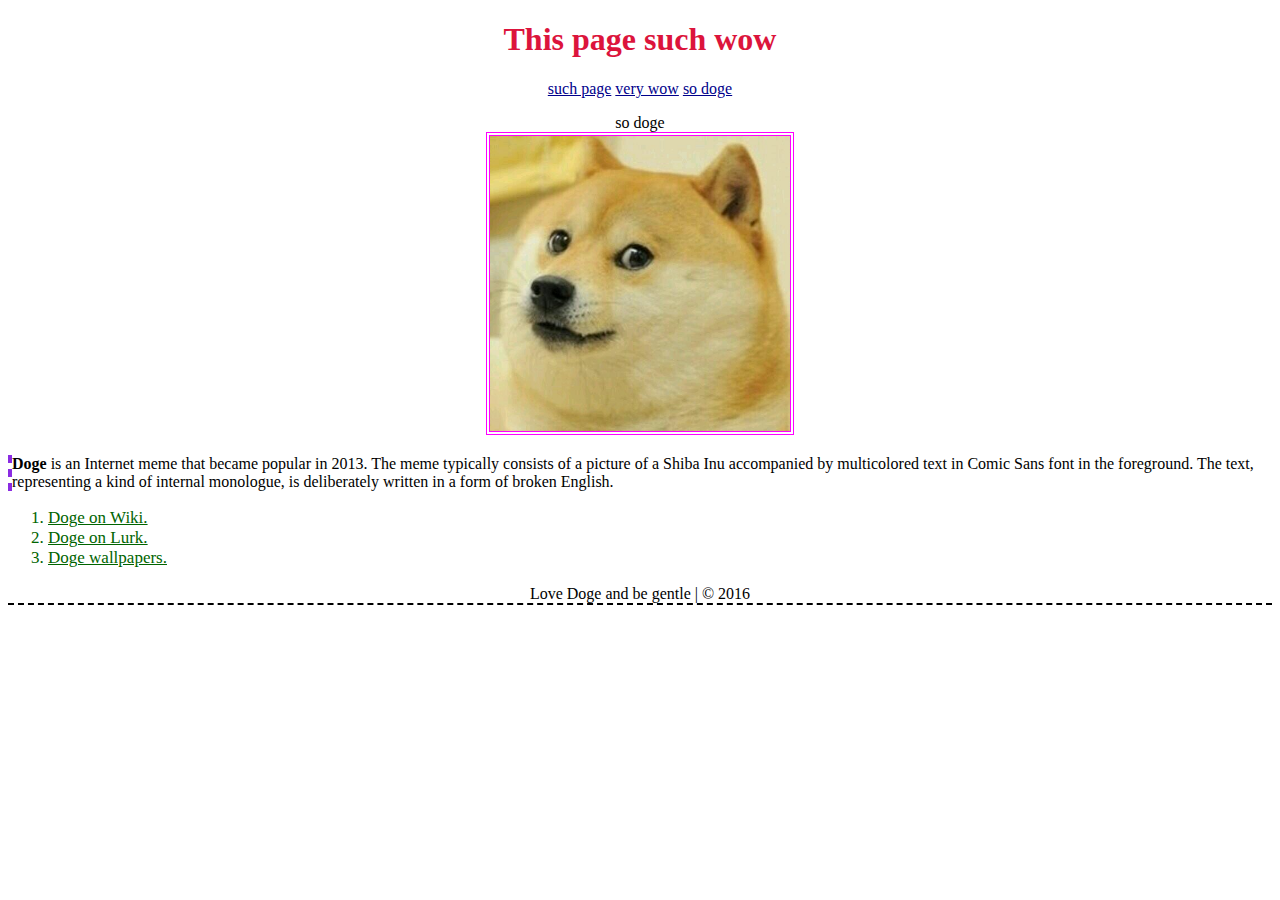
<file: 2/index.html>
<!DOCTYPE html>
<html lang="en">
<head>
<link rel="stylesheet" href="style.css">
  <meta charset="UTF-8">
  <title>Домашнее задание 2</title>
  <style>
       span {
      text-decoration: underline;
      color: DarkBlue;
    }
    img {
      width: 300px;
      border: 4px double #f0f;
    }
    figcaption {
      font-size: 16px;
    }
    p.left {
      text-align: left;
      border-left: 4px dashed BlueViolet;
    }
    ol {
      text-align: left;
      font-size: 17px;
      color: DarkGreen;
    }
    a {
      color: DarkGreen;
    }
    a:hover {
      text-decoration: none;
    }
    
  </style>
</head>
<body>
  <article>
    <h1>This page such wow</h1>
    <p>
      <span>such page</span> <span>very wow</span> <span>so doge</span>
    </p>
    <figure>
      <figcaption>so doge</figcaption>
      <img src="images/doge.jpeg" alt="">
    </figure>
    <p class="left">
      <strong>Doge</strong> is an Internet meme that became popular in 2013. The meme typically consists of a picture of a Shiba Inu accompanied by multicolored text in Comic Sans font in the foreground. The text, representing a kind of internal monologue, is deliberately written in a form of broken English.
    </p>
    <ol>
      <li><a href="https://en.wikipedia.org/wiki/Doge_(meme)">Doge on Wiki.</a></li>
      <li><a href="http://lurkmore.to/Doge">Doge on Lurk.</a></li>
      <li><a href="https://www.google.com.ua/search?newwindow=1&espv=2&biw=944&bih=907&tbm=isch&q=doge+wallpaper&revid=1046414333&sa=X&ved=0ahUKEwjQtJ2l6cjLAhWi93IKHRKRBRYQ1QIIIA">Doge wallpapers.</a></li>
    </ol>
   <article style="border-bottom: 2px dashed #000;"> <footer>Love Doge and be gentle | &copy; 2016</footer></article>
  </article>
</body>
</html>
</file>
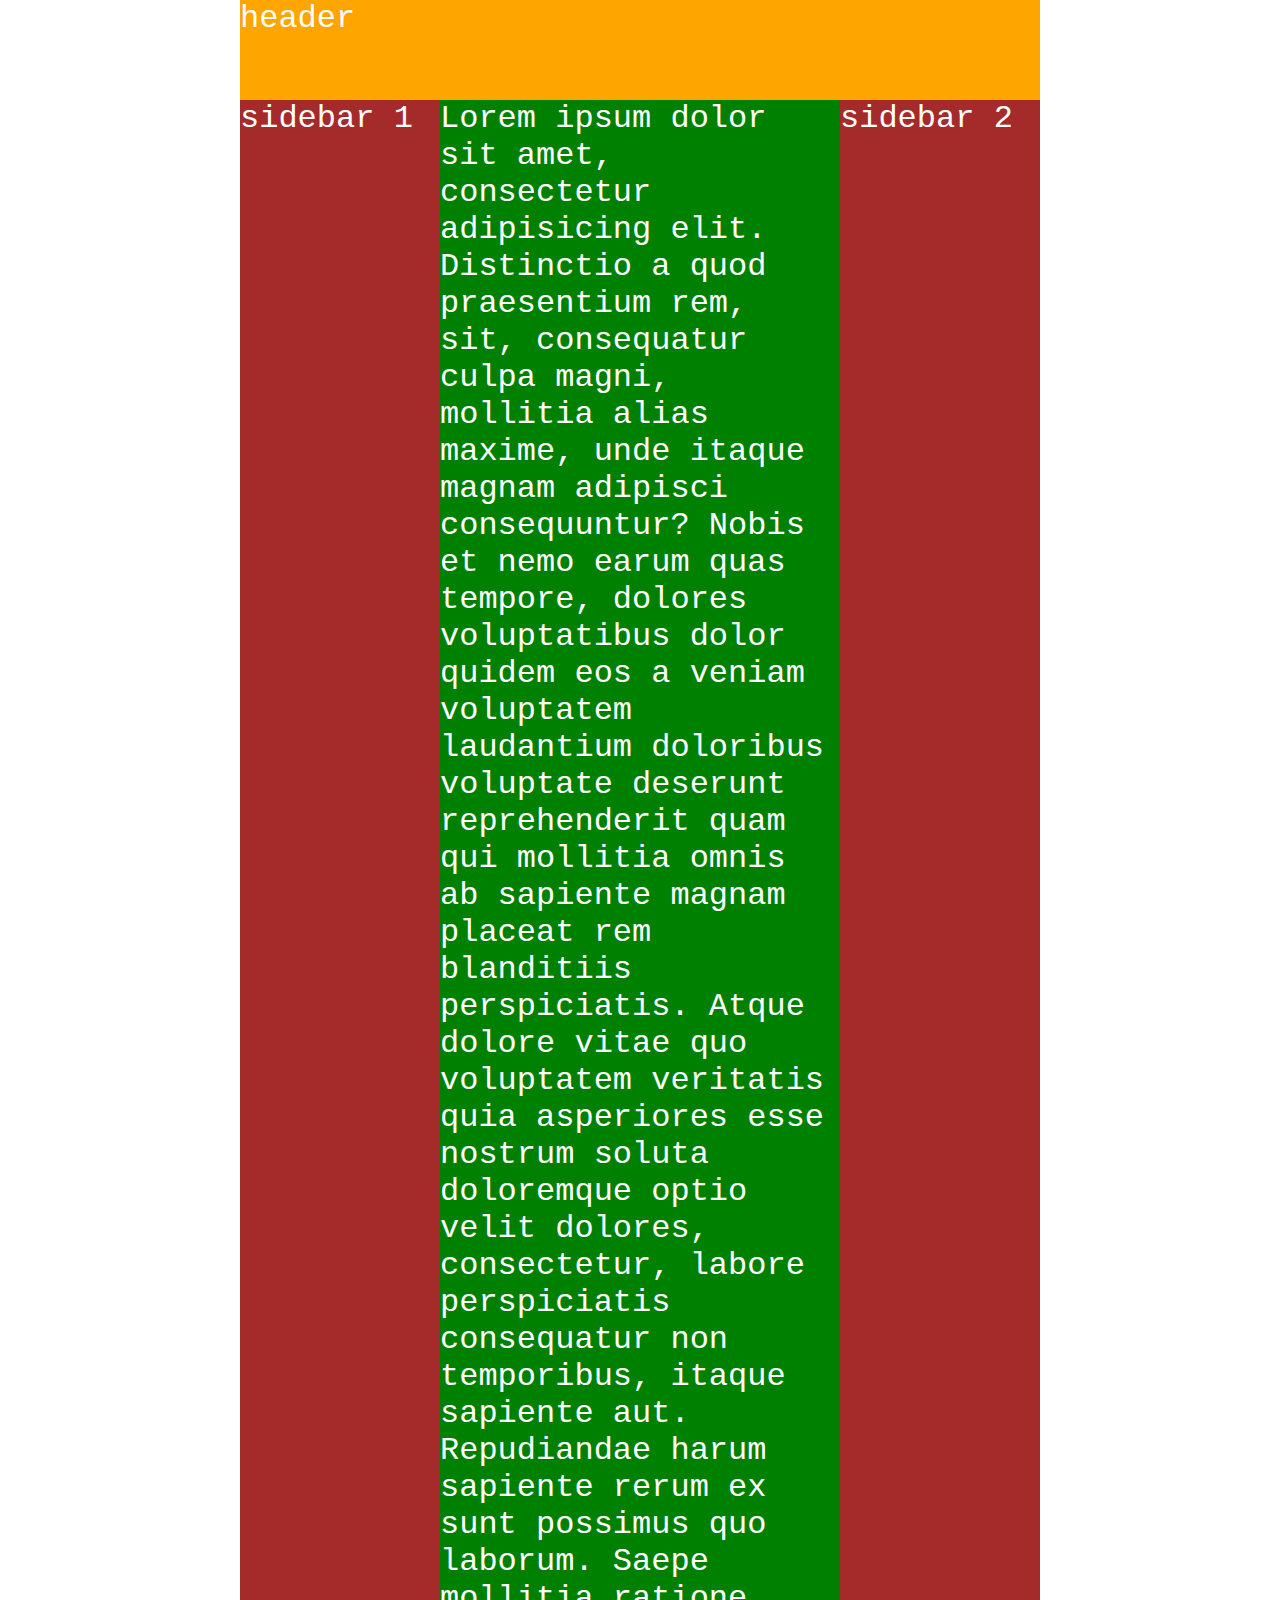
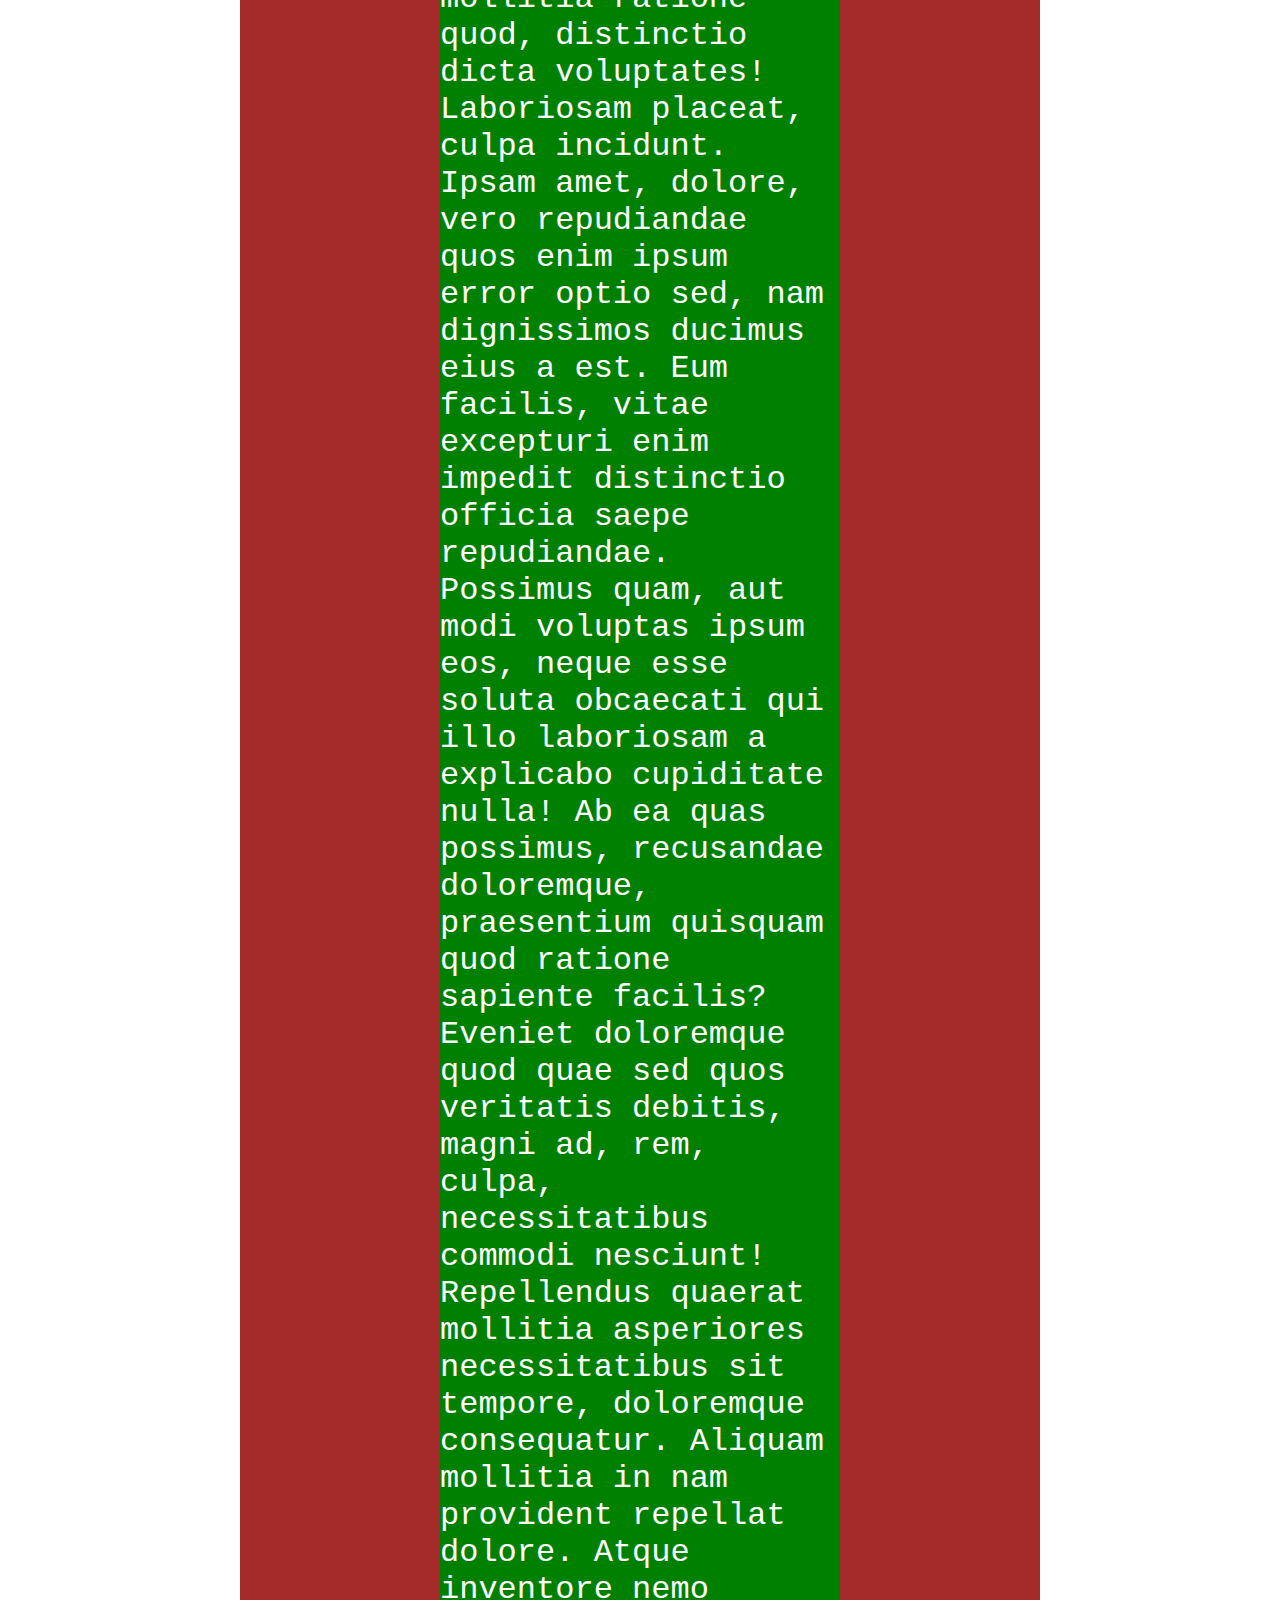
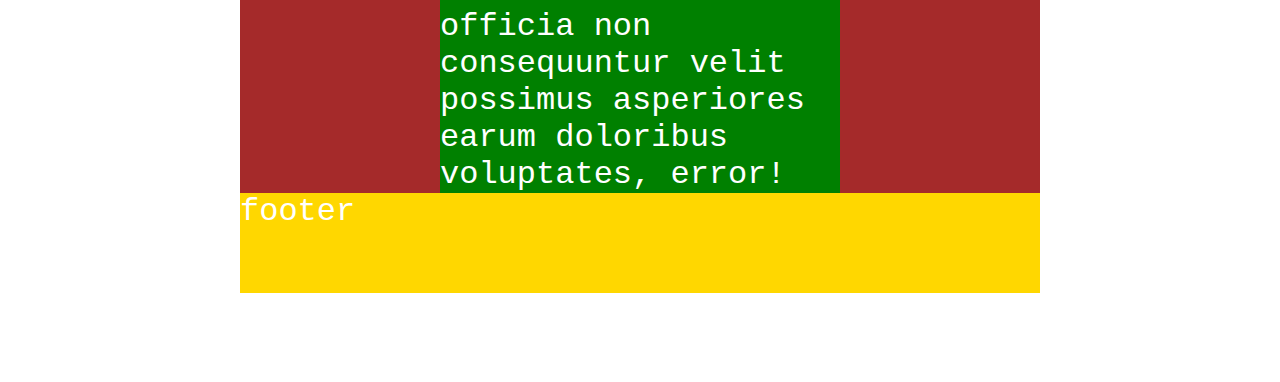
<file: 4.1/index.html>
<!DOCTYPE html>
<html lang="en">
<head>
 <meta charset="UTF-8">
  <title>2 colomns</title>
 <link rel="stylesheet" type="text/css" href="1.css">
</head>
<body>
	<div class="wrapper">
		<header>header</header>
		<main>sidebar 1</main>
		<aside>sidebar 2</aside>
		<div class="content">
			Lorem ipsum dolor sit amet, consectetur adipisicing elit. Distinctio a quod praesentium rem, sit, consequatur culpa magni, mollitia alias maxime, unde itaque magnam adipisci consequuntur? Nobis et nemo earum quas tempore, dolores voluptatibus dolor quidem eos a veniam voluptatem laudantium doloribus voluptate deserunt reprehenderit quam qui mollitia omnis ab sapiente magnam placeat rem blanditiis perspiciatis. Atque dolore vitae quo voluptatem veritatis quia asperiores esse nostrum soluta doloremque optio velit dolores, consectetur, labore perspiciatis consequatur non temporibus, itaque sapiente aut. Repudiandae harum sapiente rerum ex sunt possimus quo laborum. Saepe mollitia ratione quod, distinctio dicta voluptates! Laboriosam placeat, culpa incidunt. Ipsam amet, dolore, vero repudiandae quos enim ipsum error optio sed, nam dignissimos ducimus eius a est. Eum facilis, vitae excepturi enim impedit distinctio officia saepe repudiandae. Possimus quam, aut modi voluptas ipsum eos, neque esse soluta obcaecati qui illo laboriosam a explicabo cupiditate nulla! Ab ea quas possimus, recusandae doloremque, praesentium quisquam quod ratione sapiente facilis? Eveniet doloremque quod quae sed quos veritatis debitis, magni ad, rem, culpa, necessitatibus commodi nesciunt! Repellendus quaerat mollitia asperiores necessitatibus sit tempore, doloremque consequatur. Aliquam mollitia in nam provident repellat dolore. Atque inventore nemo officia non consequuntur velit possimus asperiores earum doloribus voluptates, error!
 		</div>

		<footer>footer</footer>
	</div>
</body>
</html>
</file>
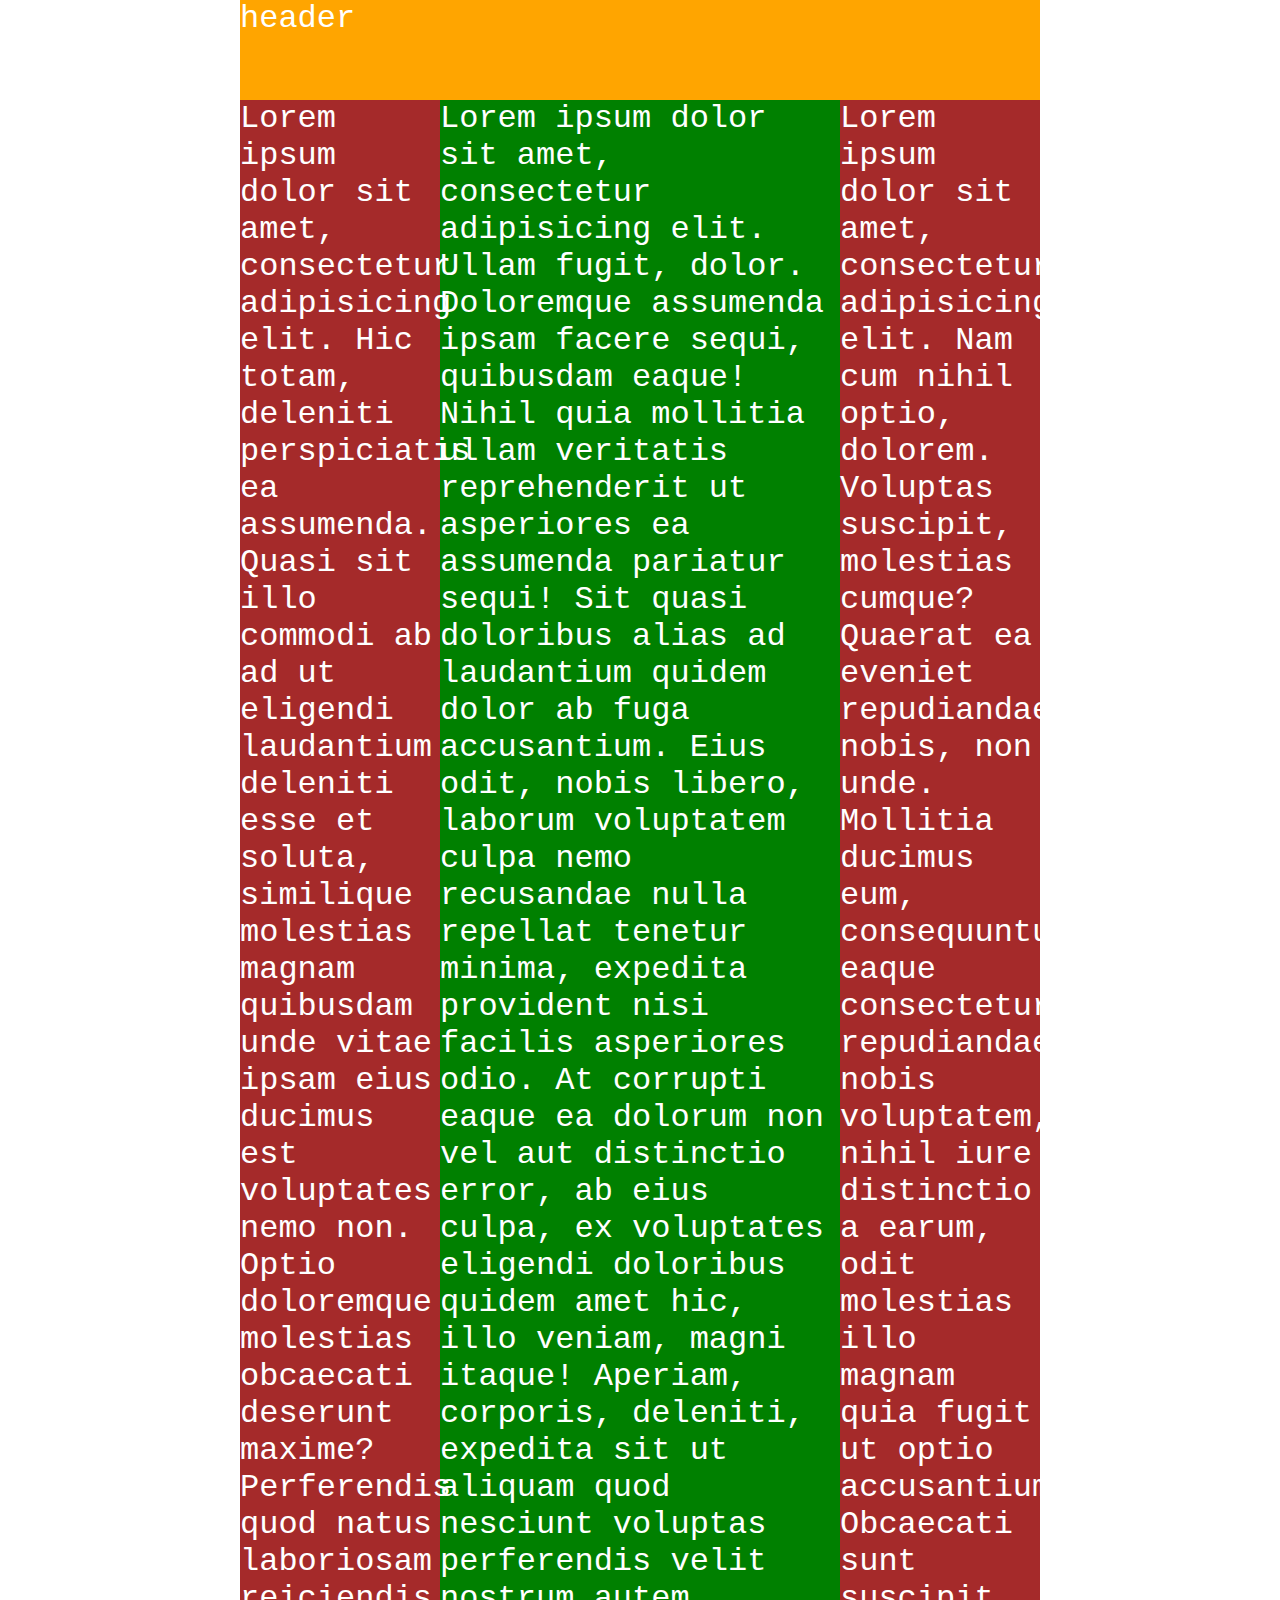
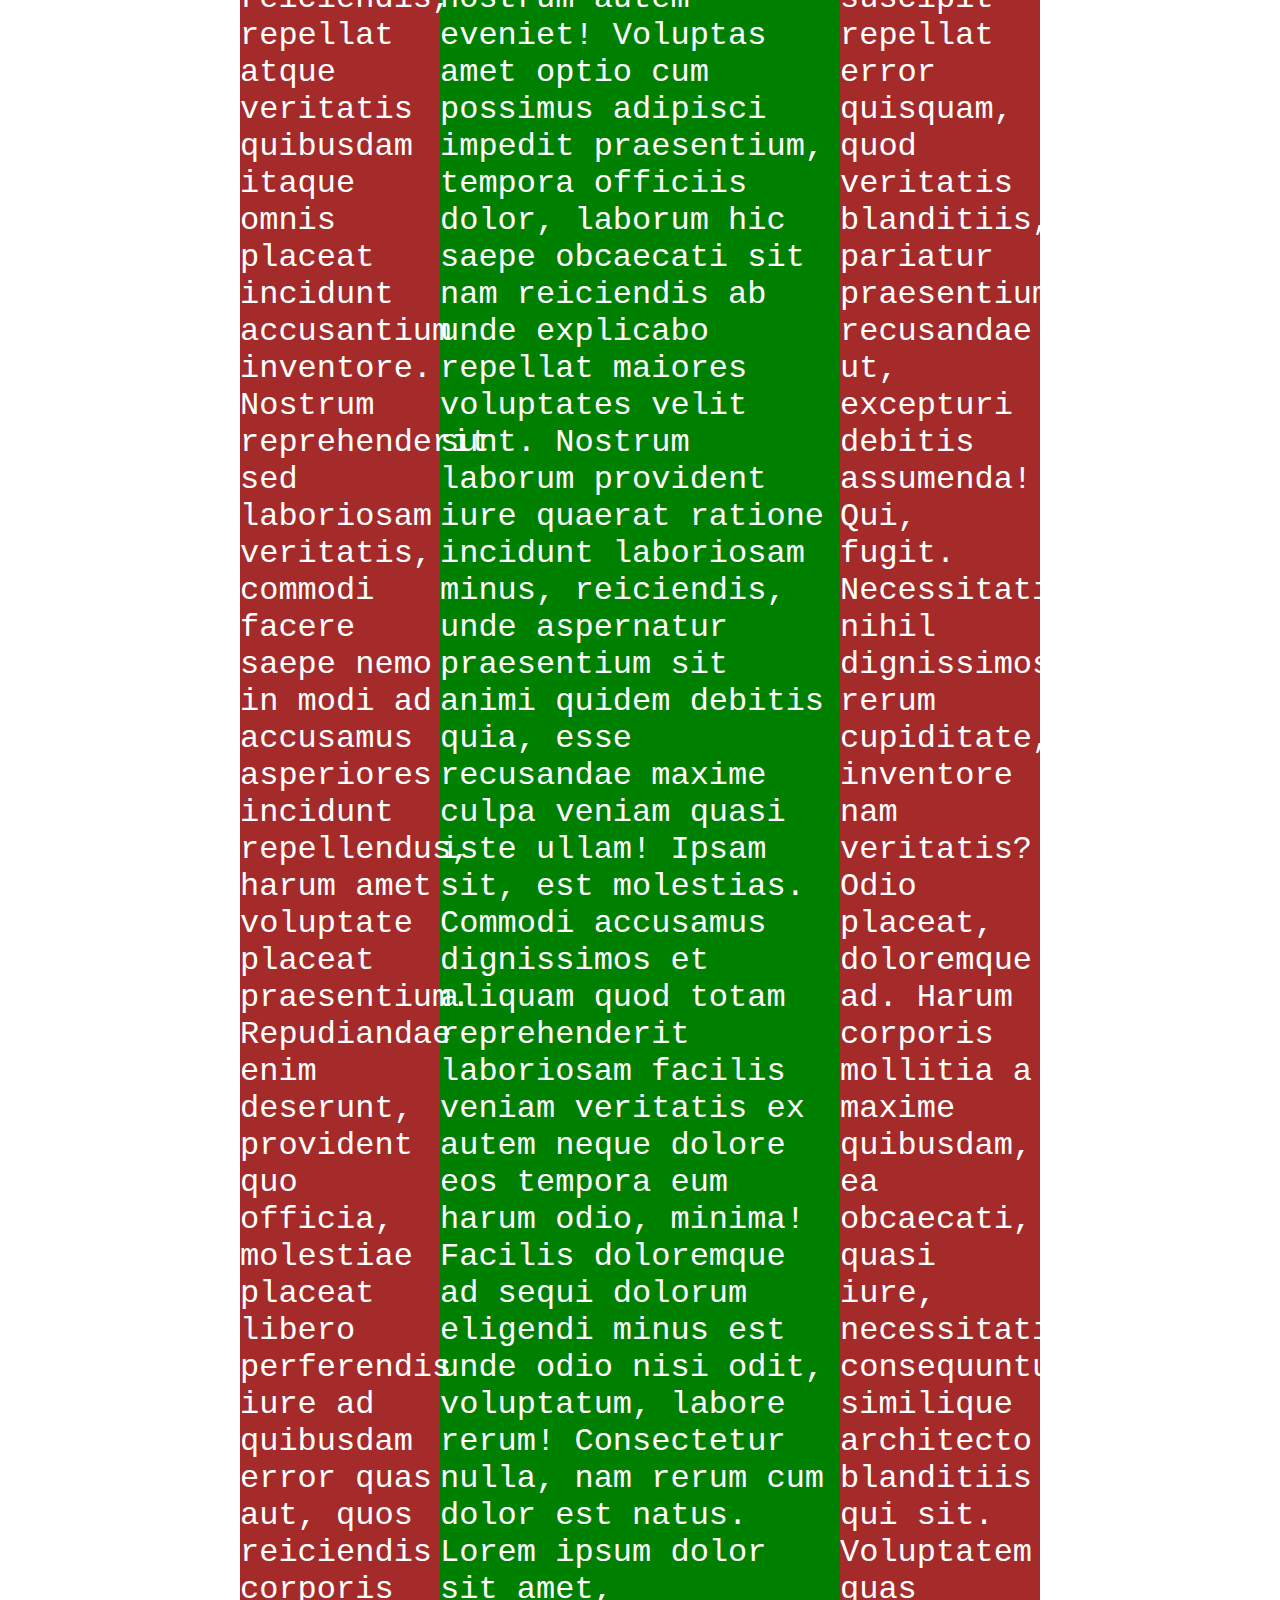
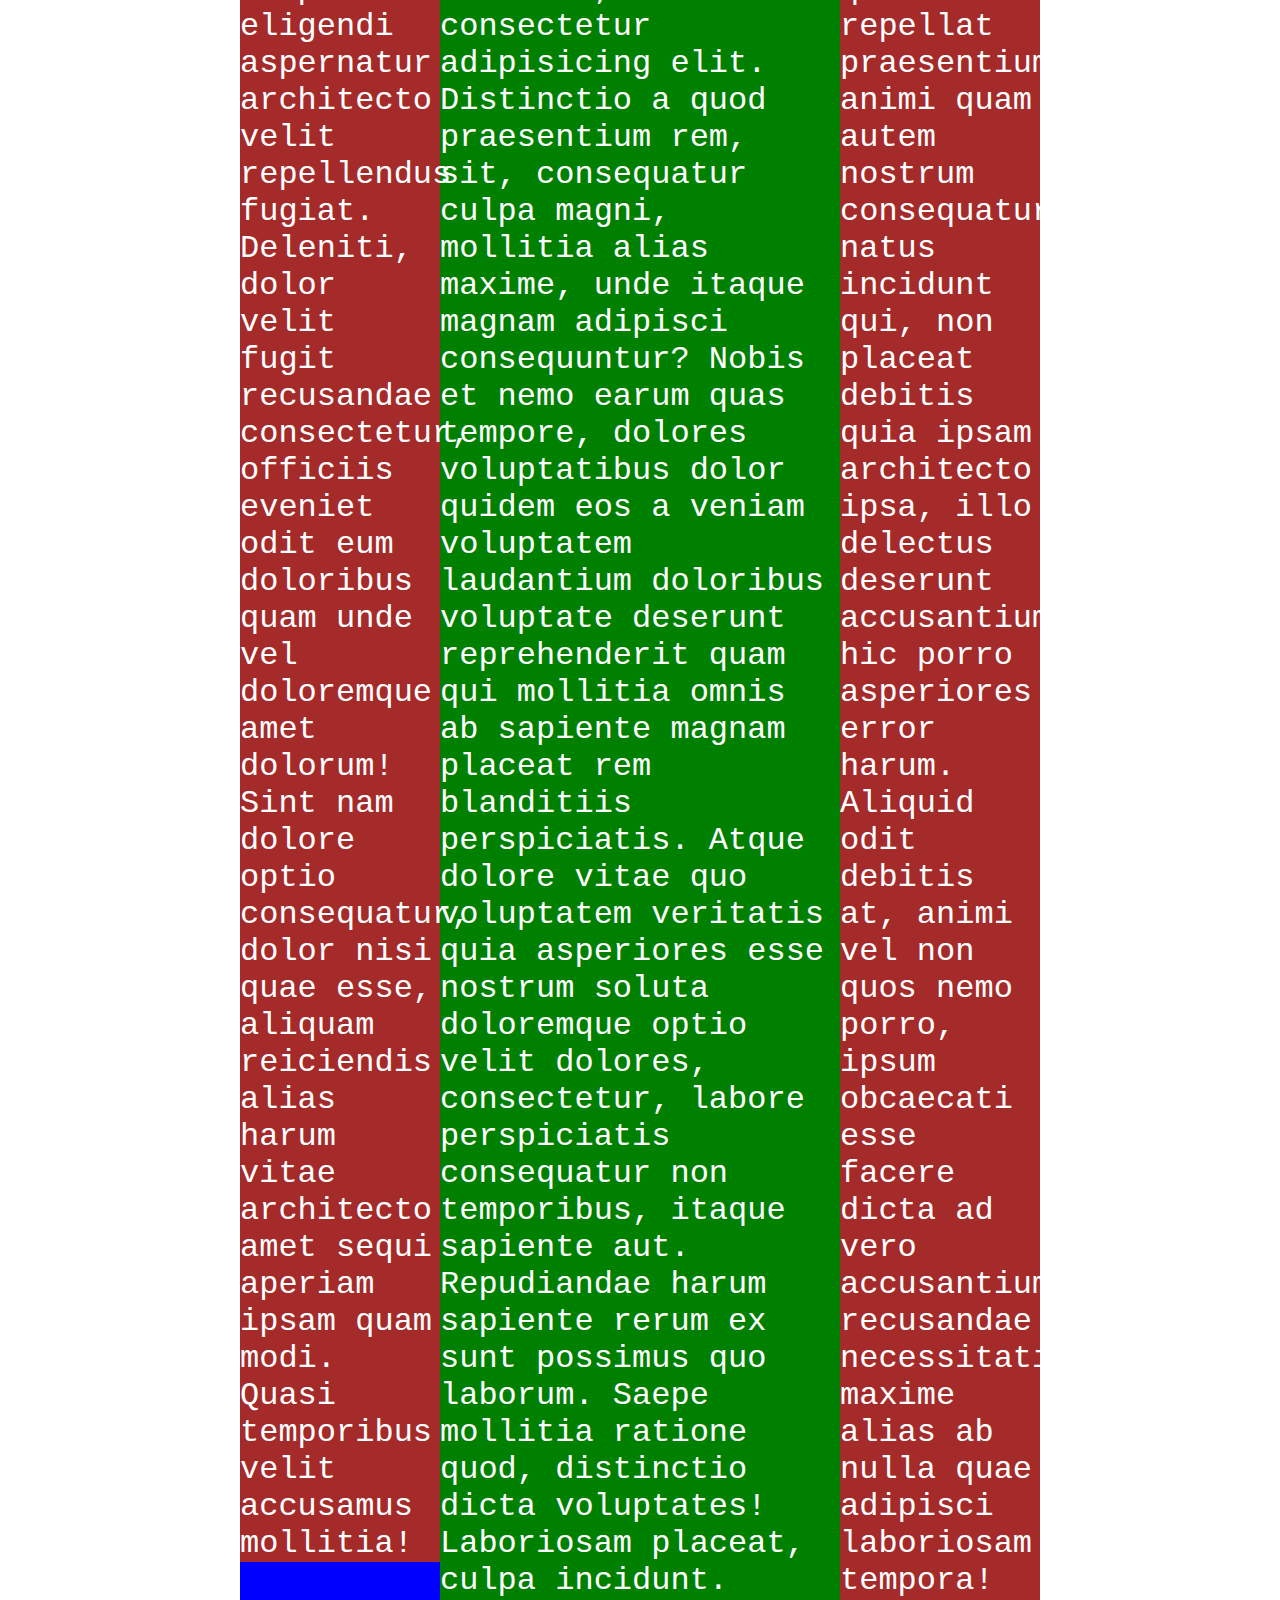
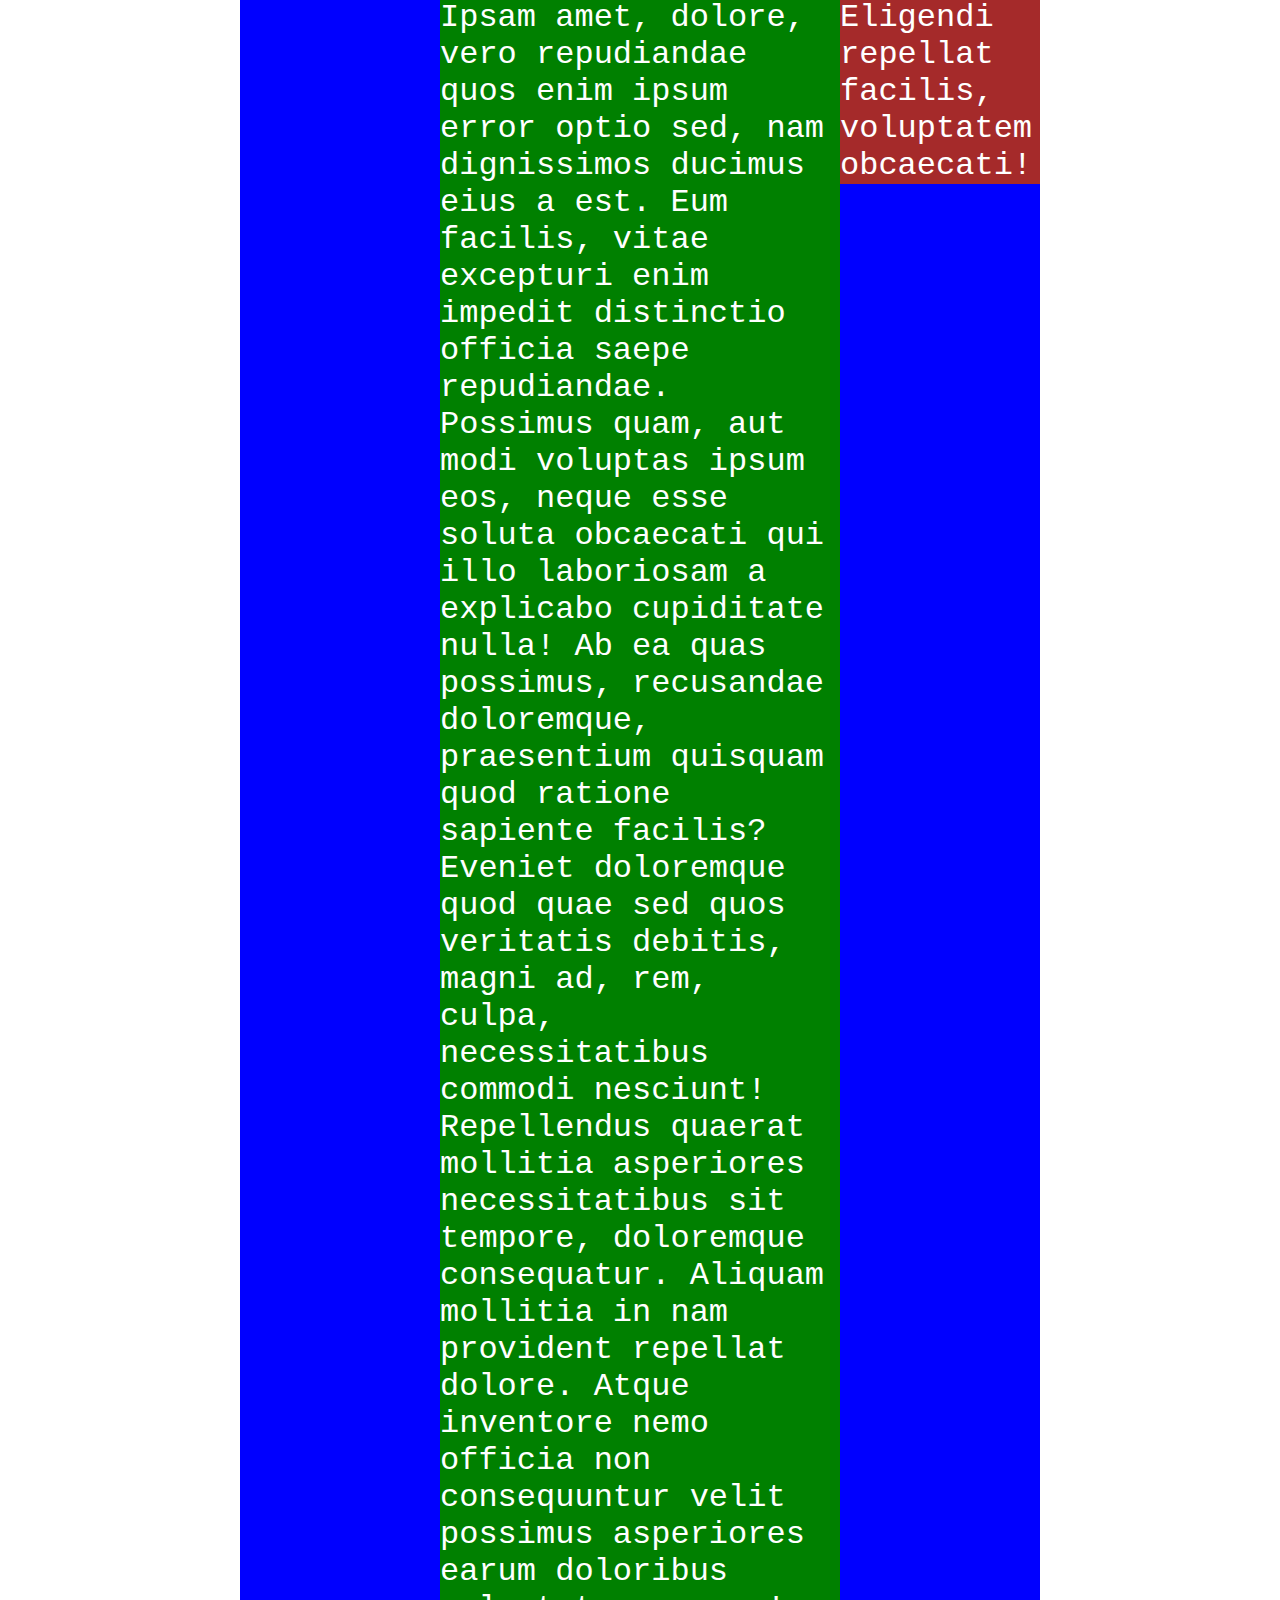
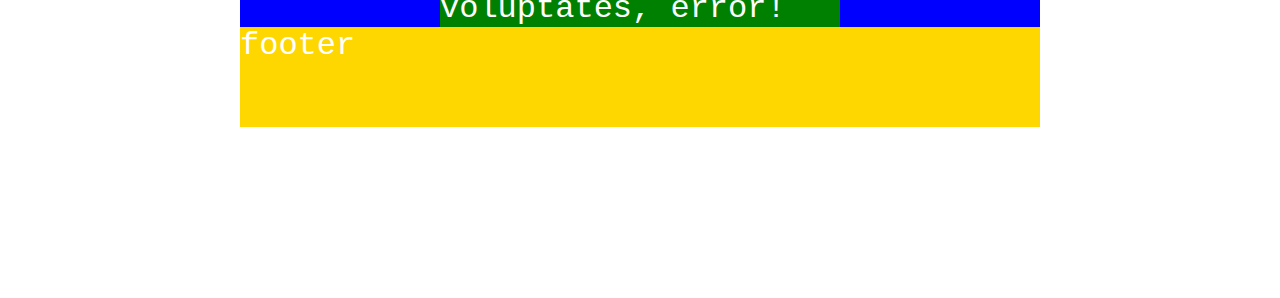
<file: 4.2/index.html>
<!DOCTYPE html>
<html lang="en">
<head>
 <meta charset="UTF-8">
  <title>2 colomns</title>
 <link rel="stylesheet" type="text/css" href="1.css">
</head>
<body>
	<div class="wrapper">
		<header>header</header>
		<aside class="aside2">Lorem ipsum dolor sit amet, consectetur adipisicing elit. Hic totam, deleniti perspiciatis ea assumenda. Quasi sit illo commodi ab ad ut eligendi laudantium deleniti esse et soluta, similique molestias magnam quibusdam unde vitae ipsam eius ducimus est voluptates nemo non. Optio doloremque molestias obcaecati deserunt maxime? Perferendis quod natus laboriosam reiciendis, repellat atque veritatis quibusdam itaque omnis placeat incidunt accusantium inventore. Nostrum reprehenderit sed laboriosam veritatis, commodi facere saepe nemo in modi ad accusamus asperiores incidunt repellendus, harum amet voluptate placeat praesentium. Repudiandae enim deserunt, provident quo officia, molestiae placeat libero perferendis iure ad quibusdam error quas aut, quos reiciendis corporis eligendi aspernatur architecto velit repellendus fugiat. Deleniti, dolor velit fugit recusandae consectetur, officiis eveniet odit eum doloribus quam unde vel doloremque amet dolorum! Sint nam dolore optio consequatur, dolor nisi quae esse, aliquam reiciendis alias harum vitae architecto amet sequi aperiam ipsam quam modi. Quasi temporibus velit accusamus mollitia!</aside>
		<aside class="aside1">Lorem ipsum dolor sit amet, consectetur adipisicing elit. Nam cum nihil optio, dolorem. Voluptas suscipit, molestias cumque? Quaerat ea eveniet repudiandae nobis, non unde. Mollitia ducimus eum, consequuntur eaque consectetur repudiandae nobis voluptatem, nihil iure distinctio a earum, odit molestias illo magnam quia fugit ut optio accusantium. Obcaecati sunt suscipit repellat error quisquam, quod veritatis blanditiis, pariatur praesentium recusandae ut, excepturi debitis assumenda! Qui, fugit. Necessitatibus nihil dignissimos rerum cupiditate, inventore nam veritatis? Odio placeat, doloremque ad. Harum corporis mollitia a maxime quibusdam, ea obcaecati, quasi iure, necessitatibus consequuntur similique architecto blanditiis qui sit. Voluptatem quas repellat praesentium animi quam autem nostrum consequatur natus incidunt qui, non placeat debitis quia ipsam architecto ipsa, illo delectus deserunt accusantium, hic porro asperiores error harum. Aliquid odit debitis at, animi vel non quos nemo porro, ipsum obcaecati esse facere dicta ad vero accusantium recusandae necessitatibus maxime alias ab nulla quae adipisci laboriosam tempora! Eligendi repellat facilis, voluptatem obcaecati!</aside>
		<div class="content">Lorem ipsum dolor sit amet, consectetur adipisicing elit. Ullam fugit, dolor. Doloremque assumenda ipsam facere sequi, quibusdam eaque! Nihil quia mollitia ullam veritatis reprehenderit ut asperiores ea assumenda pariatur sequi! Sit quasi doloribus alias ad laudantium quidem dolor ab fuga accusantium. Eius odit, nobis libero, laborum voluptatem culpa nemo recusandae nulla repellat tenetur minima, expedita provident nisi facilis asperiores odio. At corrupti eaque ea dolorum non vel aut distinctio error, ab eius culpa, ex voluptates eligendi doloribus quidem amet hic, illo veniam, magni itaque! Aperiam, corporis, deleniti, expedita sit ut aliquam quod nesciunt voluptas perferendis velit nostrum autem eveniet! Voluptas amet optio cum possimus adipisci impedit praesentium, tempora officiis dolor, laborum hic saepe obcaecati sit nam reiciendis ab unde explicabo repellat maiores voluptates velit sunt. Nostrum laborum provident iure quaerat ratione incidunt laboriosam minus, reiciendis, unde aspernatur praesentium sit animi quidem debitis quia, esse recusandae maxime culpa veniam quasi iste ullam! Ipsam sit, est molestias. Commodi accusamus dignissimos et aliquam quod totam reprehenderit laboriosam facilis veniam veritatis ex autem neque dolore eos tempora eum harum odio, minima! Facilis doloremque ad sequi dolorum eligendi minus est unde odio nisi odit, voluptatum, labore rerum! Consectetur nulla, nam rerum cum dolor est natus.
			Lorem ipsum dolor sit amet, consectetur adipisicing elit. Distinctio a quod praesentium rem, sit, consequatur culpa magni, mollitia alias maxime, unde itaque magnam adipisci consequuntur? Nobis et nemo earum quas tempore, dolores voluptatibus dolor quidem eos a veniam voluptatem laudantium doloribus voluptate deserunt reprehenderit quam qui mollitia omnis ab sapiente magnam placeat rem blanditiis perspiciatis. Atque dolore vitae quo voluptatem veritatis quia asperiores esse nostrum soluta doloremque optio velit dolores, consectetur, labore perspiciatis consequatur non temporibus, itaque sapiente aut. Repudiandae harum sapiente rerum ex sunt possimus quo laborum. Saepe mollitia ratione quod, distinctio dicta voluptates! Laboriosam placeat, culpa incidunt. Ipsam amet, dolore, vero repudiandae quos enim ipsum error optio sed, nam dignissimos ducimus eius a est. Eum facilis, vitae excepturi enim impedit distinctio officia saepe repudiandae. Possimus quam, aut modi voluptas ipsum eos, neque esse soluta obcaecati qui illo laboriosam a explicabo cupiditate nulla! Ab ea quas possimus, recusandae doloremque, praesentium quisquam quod ratione sapiente facilis? Eveniet doloremque quod quae sed quos veritatis debitis, magni ad, rem, culpa, necessitatibus commodi nesciunt! Repellendus quaerat mollitia asperiores necessitatibus sit tempore, doloremque consequatur. Aliquam mollitia in nam provident repellat dolore. Atque inventore nemo officia non consequuntur velit possimus asperiores earum doloribus voluptates, error!
 		</div>

		<footer>footer</footer>
	</div>
</body>
</html>
</file>
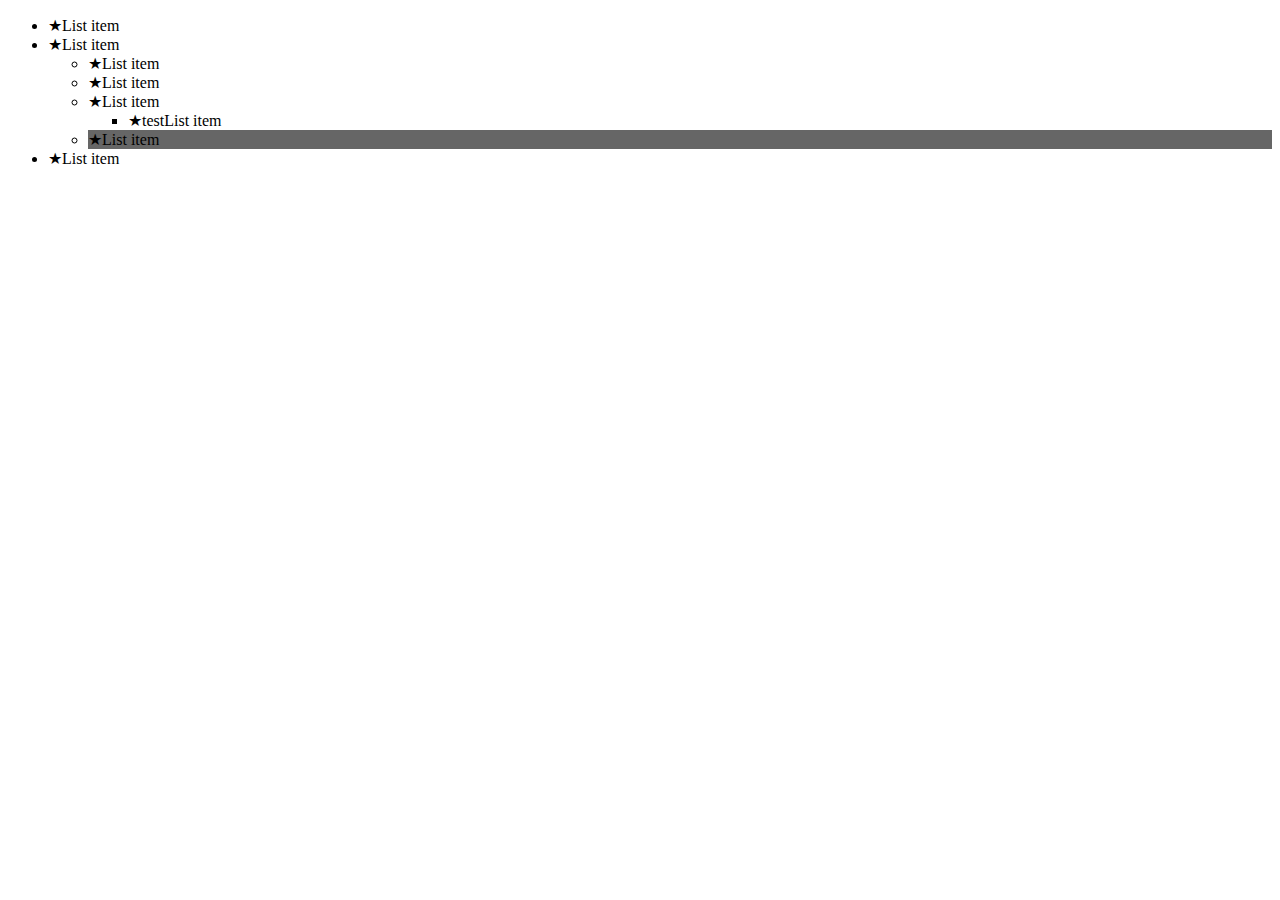
<file: 5/index.html>
<!DOCTYPE html>
<html lang="en">
<head>
	<meta charset="UTF-8">
	<title>Document</title>
</head>
<style>
	li::before { 
    content: "★";
}

li:nth-child(5) {
    background: #666; /* Цвет фона */
    }
  
</style>

<body>
	<ul type="1">
  <li>List item</li>
  <li>List item</li>
  		<ul>
  		<li>List item</li>
  		<li>List item</li>
  		<li>List item</li>
  			<ul type="5">
  			<li>testList item</li>
			</ul>
 		<li>List item</li>
		</ul>
  <li>List item</li>
</ul>

</body>
</html>
</file>
<file: 2/style.css>
article {
      text-align: center;
    }
      h1 {
      color: Crimson;
    }
</file>
<file: 4.1/1.css>
* {
	box-sizing: border-box;
	margin: 0;
	padding: 0;
	font-family: monospace;
	color: white;
	font-size: 32px;
}
.wrapper {

	width: 800px;
	margin: 0 auto;
	background-color: brown;
}
header {
height: 100px;
background-color: orange;
}
footer {
	height: 100px;
	background-color: gold;
}
aside {
float: right;
background-color: brown;
width: 200px;
}

main {
	float: left;
	background-color: brown;
}

.content  {
	background-color: green;
	margin-left: 200px;
	margin-right: 200px;
	width: 400px;
	min-height: 200px;

}
</file>
<file: 4.2/1.css>
* {
	box-sizing: border-box;
	margin: 0;
	padding: 0;
	font-family: monospace;
	color: white;
	font-size: 32px;
}
.wrapper {
	width: 800px;
	margin: 0 auto;
	background-color: blue;
}
header {
height: 100px;
background-color: orange;
}
footer {
	height: 100px;
	background-color: gold;
clear: both;
width: 800px;
margin: auto;
}
.aside1 {
float: right;
background-color: brown;
width: 200px;
}

.aside2 {
	float: left;
	background-color: brown;
	width: 200px;
}
main {
	float: left;
	background-color: brown;
}

.content  {
	background-color: green;
	margin-left: 200px;
	margin-right: 200px;
	width: 400px;
	min-height: 200px;
	height: 100%;
}
</file>
